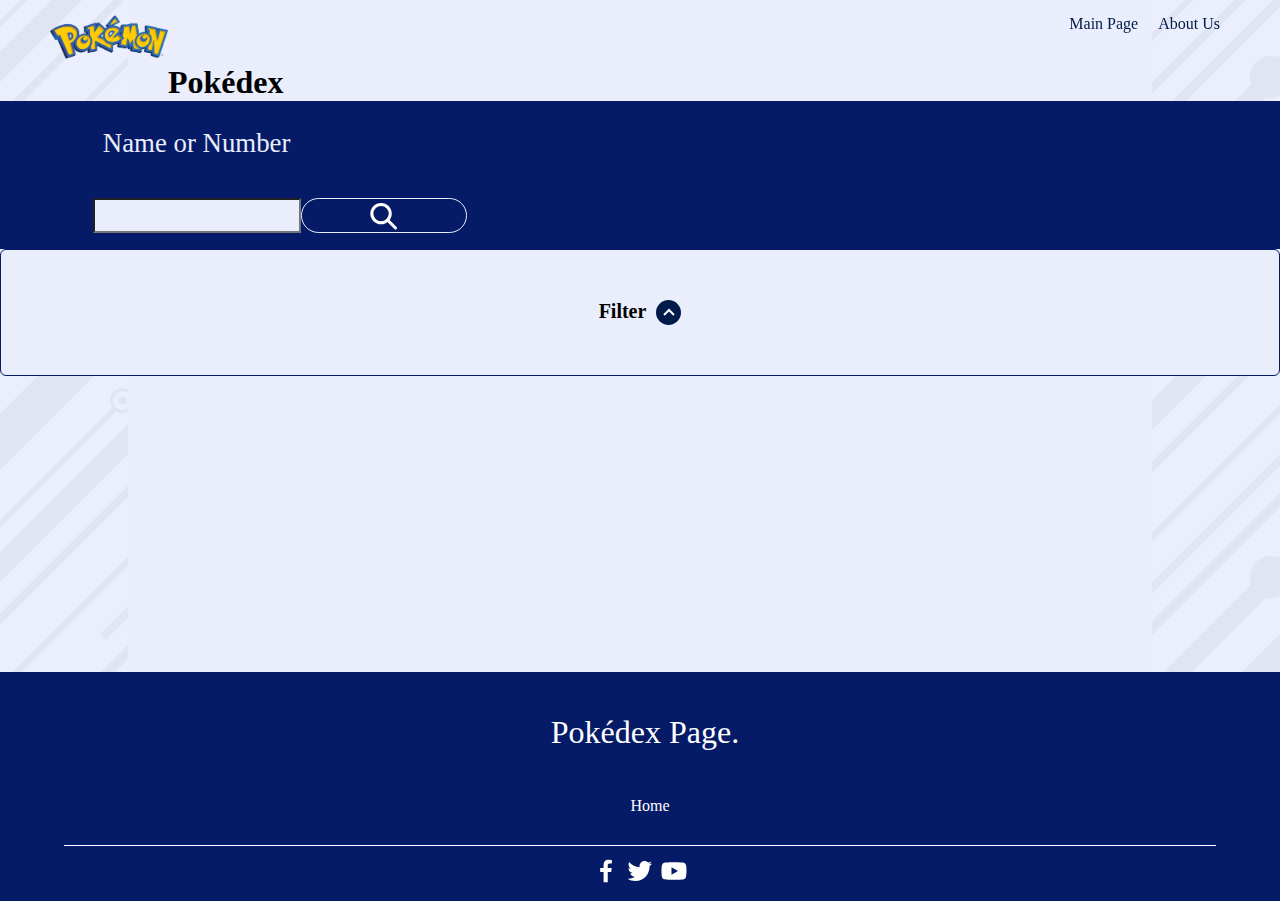
<file: index.html>
<!DOCTYPE html>
<html lang="en">
<head>
    <meta charset="UTF-8">
    <meta name="viewport" content="width=device-width, initial-scale=1.0">
    <title>Pokédex | Pokemon</title>
    <link rel="stylesheet" type="text/css" href="css/estilos.css">
    <link rel="stylesheet" type="text/css" href="css/normalize.css">
    <link rel="stylesheet" type="text/css" href="css/buttonsStyle.css"> 
    <link rel="stylesheet" type="text/css" href="css/Footer.css">
    <link rel="stylesheet" type="text/css" href="css/nav.css">
</head>
<body>
    <nav class="navbar" id="navbar">
        <img class="navbar__logo" src="img/pokemon_logo.png">

        <ul>
            <li class="nav__items">
                <a href="#" class="nav__links">
                    <span class="fill"></span>
                    <span class="title mainPage">Main Page</span>
                </a>
            </li>

            <li class="nav__items">
                <a href="#footer" class="nav__links">
                    <span class="fill"></span>
                    <span class="title aboutUs">About Us</span>
                </a>
            </li>
        </ul>
    </nav>

    <section class="pokedex-header">
        <div class="header-content">
            <h1>Pokédex</h1>
        </div>
    </section>

    <div class="searchbar" id="searchbar">
        <p>Name or Number</p>
        <div class="pokedex-search-input-items">
            <input data-type="name" type="text" id="searchInput" class="button-white-tt-input" autocomplete="off" spellcheck="false" dir="auto">
            <img src="img/searchIcon.svg" alt="" class="buttonSearch" id="buttonSearch">
        </div>
    </div>

    <section class="pokedex filter">
        <section class="pokedex-filter-container">

            <article class="pokedex-filter-padding" id="pokedex-filter-padding">
                <div class="pokedex-filter-results" id="pokedex-filter-results">
                    <h3 alt="?" class="pokedex-filter-name" style="color: black;">Filter
                        <span class="pokedex-filter-arrow">
                            <img src="./img/arrow.svg" alt="arrow" class="pokedex-filter-img">
                        </span>
                    </h3>

                    <div class="pokedex-filter-content">
                        <div class="type-container" id="type-container">
                            <h2>Type</h2>
                            <ul class="pokedex-filter-type" id="pokedex-filter-type">
                                <li class="nav-item">
                                    <button class="btn-normal" id="normal">Normal</button>
                                    <input type="checkbox" data-type=normal class="checkbox-normal" id="checkbox-normal">
                                </li>
                                <li class="nav-item">
                                    <button class="btn-bug" id="bug">Bug</button>
                                    <input type="checkbox" data-type=bug class="checkbox-bug" id="checkbox-bug">
                                </li>
                                <li class="nav-item">
                                    <button class="btn-dragon" id="dragon">Dragon</button>
                                    <input type="checkbox" data-type=dragon class="checkbox-dragon" id="checkbox-dragon">
                                </li>
                                <li class="nav-item">
                                    <button class="btn-fairy" id="fairy">Fairy</button>
                                    <input type="checkbox" data-type=fairy class="checkbox-fairy" id="checkbox-fairy">
                                </li>
                                <li class="nav-item">
                                    <button class="btn-fire" id="fire">Fire</button>
                                    <input type="checkbox" data-type=fire class="checkbox-fire" id="checkbox-fire">
                                </li>
                                <li class="nav-item">
                                    <button class="btn-ghost" id="ghost">Ghost</button>
                                    <input type="checkbox" data-type=ghost class="checkbox-ghost" id="checkbox-ghost">
                                </li>
                                <li class="nav-item">
                                    <button class="btn-ground" id="ground">Ground</button>
                                    <input type="checkbox" data-type=ground class="checkbox-ground" id="checkbox-ground">
                                </li>
                                <li class="nav-item">
                                    <button class="btn-psychic" id="psychic">Psychic</button>
                                    <input type="checkbox" data-type=psychic class="checkbox-psychic" id="checkbox-psychic">
                                </li>
                                <li class="nav-item">
                                    <button class="btn-steel" id="steel">Steel</button>
                                    <input type="checkbox" data-type=steel class="checkbox-steel" id="checkbox-steel">
                                </li>
                                <li class="nav-item">
                                    <button class="btn-dark" id="dark">Dark</button>
                                    <input type="checkbox" data-type=dark class="checkbox-dark" id="checkbox-dark">
                                </li>
                                <li class="nav-item">
                                    <button class="btn-electric" id="electric">Electric</button>
                                    <input type="checkbox" data-type=electric class="checkbox-electric" id="checkbox-electric">
                                </li>
                                <li class="nav-item">
                                    <button class="btn-fighting" id="fighting">Fighting</button>
                                    <input type="checkbox" data-type=fighting class="checkbox-fighting" id="checkbox-fighting">
                                </li>
                                <li class="nav-item">
                                    <button class="btn-flying" id="flying">Flying</button>
                                    <input type="checkbox" data-type=flying class="checkbox-flying" id="checkbox-flying">
                                </li>
                                <li class="nav-item">
                                    <button class="btn-grass" id="grass">Grass</button>
                                    <input type="checkbox" data-type=grass class="checkbox-grass" id="checkbox-grass">
                                </li>
                                <li class="nav-item">
                                    <button class="btn-ice" id="ice">Ice</button>
                                    <input type="checkbox" data-type=ice class="checkbox-ice" id="checkbox-ice">
                                </li>
                                <li class="nav-item">
                                    <button class="btn-poison" id="poison">Poison</button>
                                    <input type="checkbox" data-type=poison class="checkbox-poison" id="checkbox-poison">
                                </li>
                                <li class="nav-item">
                                    <button class="btn-rock" id="rock">Rock</button>
                                    <input type="checkbox" data-type=rock class="checkbox-rock" id="checkbox-rock">
                                </li>
                                <li class="nav-item">
                                    <button class="btn-water" id="water">Water</button>
                                    <input type="checkbox" data-type=water class="checkbox-water" id="checkbox-water">
                                </li>
                            </ul>
                        </div>

                        <div class="region-container" id="region-container">
                            
                            <h2>Region</h2>
                            <ul class="pokedex-filter-region" id="pokedex-filter-region">
                                <li class="nav-item-region" id="nav-item-region">
                                    <button class="btn-kanto" id="kanto">Kanto</button>
                                    <input type="checkbox" data-offset=0 data-limit=151 class="checkbox-kanto" id="checkbox-kanto">
                                </li>
                                <li class="nav-item-region" id="nav-item-region">
                                    <button class="btn-johto" id="johto">Johto</button>
                                    <input type="checkbox" data-offset=151 data-limit=100 class="checkbox-johto" id="checkbox-johto">
                                </li>
                                <li class="nav-item-region" id="nav-item-region">
                                    <button class="btn-hoenn" id="hoenn">Hoenn</button>
                                    <input type="checkbox" data-offset=251 data-limit=135 class="checkbox-hoenn" id="checkbox-hoenn">
                                </li>
                                <li class="nav-item-region" id="nav-item-region">
                                    <button class="btn-sinnoh" id="sinnoh">Sinnoh</button>
                                    <input type="checkbox" data-offset=386 data-limit=108 class="checkbox-sinnoh" id="checkbox-sinnoh">
                                </li>
                                <li class="nav-item-region" id="nav-item-region">
                                    <button class="btn-teselia" id="teselia">Teselia</button>
                                    <input type="checkbox" data-offset=494 data-limit=155 class="checkbox-teselia" id="checkbox-teselia">
                                </li>
                                <li class="nav-item-region" id="nav-item-region">
                                    <button class="btn-kalos" id="kalos">Kalos</button>
                                    <input type="checkbox" data-offset=649 data-limit=72 class="checkbox-kalos" id="checkbox-kalos">
                                </li>
                                <li class="nav-item-region" id="nav-item-region">
                                    <button class="btn-alola" id="alola">Alola</button>
                                    <input type="checkbox" data-offset=721 data-limit=88 class="checkbox-alola" id="checkbox-alola">
                                </li>
                                <li class="nav-item-region" id="nav-item-region">
                                    <button class="btn-galar" id="galar">Galar</button>
                                    <input type="checkbox" data-offset=809 data-limit=96 class="checkbox-galar" id="checkbox-galar">
                                </li>
                                <li class="nav-item-region" id="nav-item-region">
                                    <button class="btn-paldea" id="paldea">Paldea</button>
                                    <input type="checkbox" data-offset=905 data-limit=120 class="checkbox-paldea" id="checkbox-paldea">
                                </li>
                            </ul>
                        </div>
            
                        <div class="color-container" id="color-container">
                            <h2>Color</h2>
                            <ul class="pokedex-filter-color" id="pokedex-filter-color">
                                <li class="nav-item-color" id="nav-item-color">
                                    <button class="btn-black" id="black">Black</button>
                                    <input type="checkbox" data-color=black class="checkbox-black" id="checkbox-black">
                                </li>
                                <li class="nav-item-color" id="nav-item-color">
                                    <button class="btn-blue" id="blue">Blue</button>
                                    <input type="checkbox" data-color=blue class="checkbox-blue" id="checkbox-blue">
                                </li>
                                <li class="nav-item-color" id="nav-item-color">
                                    <button class="btn-brown" id="brown">Brown</button>
                                    <input type="checkbox" data-color=brown class="checkbox-brown" id="checkbox-brown">
                                </li>
                                <li class="nav-item-color" id="nav-item-color">
                                    <button class="btn-gray" id="gray">Gray</button>
                                    <input type="checkbox" data-color=gray class="checkbox-gray" id="checkbox-gray">
                                </li>
                                <li class="nav-item-color" id="nav-item-color">
                                    <button class="btn-green" id="green">Green</button>
                                    <input type="checkbox" data-color=green class="checkbox-green" id="checkbox-green">
                                </li>
                                <li class="nav-item-color" id="nav-item-color">
                                    <button class="btn-pink" id="pink">Pink</button>
                                    <input type="checkbox" data-color=pink class="checkbox-pink" id="checkbox-pink">
                                </li>
                                <li class="nav-item-color" id="nav-item-color">
                                    <button class="btn-purple" id="purple">Purple</button>
                                    <input type="checkbox" data-color=purple class="checkbox-purple" id="checkbox-purple">
                                </li>
                                <li class="nav-item-color" id="nav-item-color">
                                    <button class="btn-red" id="red">Red</button>
                                    <input type="checkbox" data-color=red class="checkbox-red" id="checkbox-red">
                                </li>
                                <li class="nav-item-color" id="nav-item-color">
                                    <button class="btn-white" id="white">White</button>
                                    <input type="checkbox" data-color=white class="checkbox-white" id="checkbox-white">
                                </li>
                                <li class="nav-item-color" id="nav-item-color">
                                    <button class="btn-yellow" id="yellow">Yellow</button>
                                    <input type="checkbox" data-color=yellow class="checkbox-yellow" id="checkbox-yellow">
                                </li>
                            </ul>
                        </div>

                        <div></div>
                        <div></div>
                        <div class="div-btn-filter" id="div-btn-filter">
                            <button class="btn-filter" id="btn-filter">Search</button>
                        </div>
                    </div>
                </div>
                </article>
        </section>
    </section>

    <main>
        <div class="loader__container" id="loader__container">
            <!-- <div class="loader"></div> -->
        </div>

        <div class="pokemonList" id="pokemonList"></div>

        <div class="buttons" id="buttons"></div>
    </main>

    <footer class="footer" id="footer">
        <section class="footer-container">
            <nav class="nav nav--footer">
                <p class="footer__title">Pokédex Page.</p>
                
                <ul class="nav__link nav__link--footer">
                    <li class="nav__items">
                        <a href="#" class="nav__links">Home</a>
                    </li>
                </ul>
            </nav>
        </section>

        <section class="footer__copy">
            <div class="footer__social">
                <a href="#" class="footer__icons"><img src="./img/facebook.svg" class="footer__img"></a>
                <a href="#" class="footer__icons"><img src="./img/twitter.svg" class="footer__img"></a>
                <a href="#" class="footer__icons"><img src="./img/youtube.svg" class="footer__img"></a>
            </div>
        </section>
    </footer>
    
    <!-- <script src="js/Pokemon.js"></script> -->
    <script src="js/PokemonChanges.js"></script>
    <script src="js/PokemonSearch.js"></script>
    <script src="js/PokedexFilter.js"></script>
    <script src="js/scroll.js"></script>
</body>
</html>
</file>
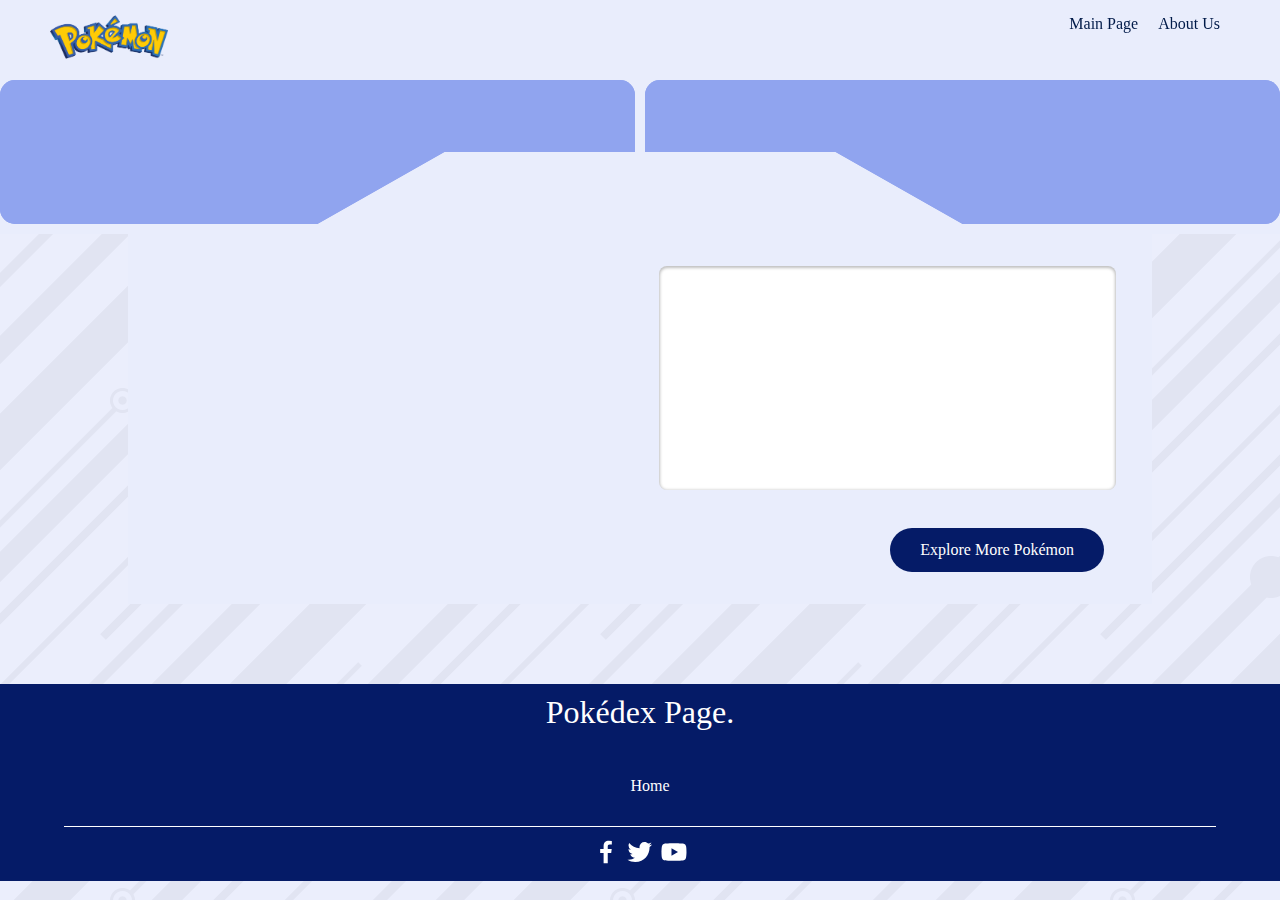
<file: datos-pokemon.html>
<!DOCTYPE html>
<html lang="en">
<head>
    <meta charset="UTF-8">
    <meta name="viewport" content="width=device-width, initial-scale=1.0">
    <title>| Pokédex</title>
    <link rel="stylesheet" type="text/css" href="css/estilosInfo.css">
    <link rel="stylesheet" type="text/css" href="css/normalize.css">
    <link rel="stylesheet" type="text/css" href="css/buttonsStyle.css">
    <link rel="stylesheet" type="text/css" href="css/Footer.css">
    <link rel="stylesheet" type="text/css" href="css/nav.css">
</head>
<body>
    <nav class="navbar" id="navbar">
        <img class="navbar__logo" src="img/pokemon_logo.png">

        <ul>
            <li class="nav__items">
                <a href="index.html" class="nav__links">
                    <span class="fill"></span>
                    <span class="title mainPage">Main Page</span>
                </a>
            </li>

            <li class="nav__items">
                <a href="#footer" class="nav__links">
                    <span class="fill"></span>
                    <span class="title aboutUs">About Us</span>
                </a>
            </li>
        </ul>
    </nav>

    <main>
        <div class="Pokemon__contentblock">
            <div class="pokemonPrevious-container">
                <div class="pokemonPrevious" id="pokemonPrevious"></div>
            </div>

            <div class="pokemonNext-container">
                <div class="pokemonNext" id="pokemonNext"></div>
            </div>

            <div>

            </div>
        </div>

        <div class="pokedex-pokemon__title" id="pokedex-pokemon__title"></div>

        <section class="pokedex-pokemon__details">
            <div class="pokemon__info" id="pokemon__info"></div>

            <section class="information container">
                <div class="pokemon__type" id="pokemon__type"></div>
                <div class="pokemon__data" id="pokemon__data"></div>
                <section class="information__abilities-container" id="information__abilities-container"></section>
                <div class="pokemon__stats" id="pokemon__stats"></div>
            </section>

            <div></div>
            <a class="index-button" href="index.html">Explore More Pokémon</a>
        </section>
    </main>
    
    <footer class="footer" id="footer">
        <section class="footer-container">
            <nav class="nav nav--footer">
                <p class="footer__title">Pokédex Page.</p>
                
                <ul class="nav__link nav__link--footer">
                    <li class="nav__items">
                        <a href="#" class="nav__links">Home</a>
                    </li>
                </ul>
            </nav>
        </section>

        <section class="footer__copy">
            <div class="footer__social">
                <a href="#" class="footer__icons"><img src="./img/facebook.svg" class="footer__img"></a>
                <a href="#" class="footer__icons"><img src="./img/twitter.svg" class="footer__img"></a>
                <a href="#" class="footer__icons"><img src="./img/youtube.svg" class="footer__img"></a>
            </div>
        </section>
    </footer>

    <script src="js/PokemonInformation.js"></script>
    <script src="js/information.js"></script>
    <script src="js/scroll.js"></script>
</body>
</html>
</file>
<file: css/estilos.css>
body {
    background:#E9EDFC url('../img/container_bg.png');
}

h3 {
    display: block;
    font-size: 1.17em;
    margin-block-start: 1em;
    margin-block-end: 1em;
    margin-inline-start: 0px;
    margin-inline-end: 0px;
    padding-inline-start: 10px;
    font-weight: bold;
    color: #E3350D;
}
  p {
    display: block;
    margin-block-start: 1em;
    margin-block-end: 1em;
    margin-inline-start: 0px;
    margin-inline-end: 0px;
    padding-inline-start: 10px;
}

.searchbar{
    background: #051B67;
}

.searchbar p {
    float: left;
    font-size: 167.5%;
    width: 100%;
    color: #E9EDFC;
}

.pokedex-search-input-items, .searchbar p{
    margin-left: 7.2525%;
}

.pokedex-search-input-items{
    position: relative;
    height: 48px;
    padding-top: 13px;
    width: 100%;
    display: inline-flex;
    margin-bottom: 1em;
}

.buttonSearch{
    float: left;
    width: 12.95%;
    position: relative;
    margin-top: unset;
    border: 1px solid #E9EDFC;
    border-radius: 32px;
}

.buttonSearch, .btn-filter, .btn, input[type="checkbox"]{
    cursor: pointer;
}

.nav-item, .nav-item-region, .nav-item-color{
    display: inline-block;
}

.pokemonName{
    text-transform: capitalize;
}

/*  Title */

.header-content{
    width:80%;
    margin: 0 auto;
    background: #E9EDFC;
    padding-top:4rem;
}

.header-content h1{
    margin-left: 40px;
}

/* filter */
section.pokedex.filter {
    margin: 0 auto;
    background: #E9EDFC;
    display: grid;
}

.pokedex-filter-padding{
    padding: 0;
    transition: padding .3s;
    border: 1px solid #051B67;
    border-radius: 6px;
}

.pokedex-filter-padding--add{
    padding-bottom: 30px;
}

.pokedex-filter-results{
    padding: 0 30px 0;
    overflow: hidden;
}

.pokedex-filter-name{
    text-align: left;
    display: flex;
    font-size: 20px;
    padding: 30px 0 30px;
    cursor: pointer;
    justify-content: center;
}

.pokedex-filter-arrow{
    border-radius: 50%;
    background-color: #001A49;
    width: 25px;
    height: 25px;
    display: flex;
    justify-content: center;
    align-items: center;
    align-self: flex-end;
    margin-left: 10px;
    transition:  transform .3s;
}

.pokedex-filter-arrow--rotate{
    transform: rotate(180deg);
}

.pokedex-filter-content{
    display: grid;
    grid-template-columns: repeat(3, 1fr);
    height: 0;
    transition: height .3s;
}

.pokedex-filter-type, .pokedex-filter-region, .pokedex-filter-color{
    display: grid;
    grid-template-columns: repeat(2, 1fr);
}

.nav-item-color, .nav-item-region, .nav-item{
    padding: 10px;
}

.nav-item-color button, .nav-item-region button, .nav-item button{
    max-width: 110px;
    width: 50%;
}

.type-container h2, .region-container h2, .color-container h2, .pokedex-filter-content .div-btn-filter{
    padding-top: 1em;
    padding-bottom: 1em;
}

.pokedex-filter-img{
    display: block;
}

/* loader */

.loader__container{
    width: 80%;
    margin: 0 auto;
    align-content: center;
    background: #E9EDFC;
    display: flex;
    justify-content: center;
    padding-top: 1em;
    padding-bottom: 1em;
}
.loader{
    width: 60px;
    height: 60px;
    border-radius: 50%;
    animation: spin 1.2s linear infinite;
}

.loader::before, .loader::after{
    content: '';
    position: absolute;
    border-radius: inherit;
}

.loader::before{
    width: 100%;
    height: 100%;
    background-image: linear-gradient(0deg,
    #f0c 0%,
    #80f 100%);
}

.loader::after{
    width: 85%;
    height: 85%;
    background: #E9EDFC;
    top: 50%;
    left: 50%;
    transform: translate(-50%, -50%);
}

@keyframes spin {
    to{
        transform: rotate(360deg);
    }
}

/* pokemon list */
.button-white-tt-input{
    position: relative; 
    vertical-align: top;
    background-color: #E9EDFC;
    color: #212121;
}

.pokemonList {
    width:80%;
    margin: 0 auto;
    align-content: center;
	display: grid;
	grid-gap: 38px;
    padding-top: 5rem;
    padding-right: 2rem;
    padding-left: 2rem;
	grid-template-columns: repeat(5, 1fr);
    color: #fff;
    transition: all 0.8s ease-in-out;
    background: #E9EDFC;
}

.pokemonList .item{
    background-position: bottom;
    background-size: cover;
    border-radius: 10px;
    /* background: #FFEDD7; */
    height: 17.5rem;
    border: 1px solid rgb(18, 17, 17);
    cursor: pointer;
    color: #313131;

    transition: 0.3s ease-in-out;
    
}

.pokemonList .item .glass{
    width: 100%;
    height: 100%;
    /* background: rgba(25, 34, 42, 0.25); */
    border-radius: 10px;
    backdrop-filter: blur(0px);
    border: 1px solid rgb(18, 17, 17);

    transition: all 0.5s ease-in-out;
}

.pokemonList .item .glass:hover{
    border: 1px solid rgb(41, 39, 39);
    /* background: rgba(25, 34, 42, 0.45); */
    background: #FFEDD7;
    box-shadow: 0 0 1px rgb(22, 60, 85);
    backdrop-filter: blur(5px);
    
}

.pokemonList .item:hover{
    transform: scale(1.01) translateY(-5px);
}

.pokemonList img{
    height: 200px;
    width: 100%;
    margin-top: -2em;
}

.pokemonList .item .glass .pokemonName{
    display: block;
    /* margin-block-start: 1em; */
    margin-block-end: .5em;
    margin-inline-start: 0px;
    margin-inline-end: 0px;
    padding-inline-start: 10px;
}

.pokemonList .item .glass button{
    cursor: pointer;
}

.pokemonList .item .glass .type-container{
    display: grid;
    grid-template-columns: repeat(2, 1fr);
    grid-gap: 8px;
    padding: 0 5px 0 5px;
    /* gap: 10px; */

}

.pokemonName{
    font-weight: bold;
}

.buttons{
    margin: 0 auto;
    width: 80%;
    display: flex;
    justify-content: end;
    padding-top: 4rem;
    padding-bottom: 7.5rem;
    background:#E9EDFC;
}

.btn, .btn-filter {
    background-color: #051B67;
    color: #fff;
    text-decoration: none;
    padding: 13px 30px;
    border-radius: 32px;
    margin-bottom: 2em;
    margin-right: 3em;
}

@media (max-width:1100px){
    /*responsive Contact form*/

    .pokemonList, .header-content, .buttons, .loader__container{
        width: 90%;
    }
}
@media (max-width:800px){
    /*responsive Contact form*/

    .nav-item-color button, .nav-item-region button, .nav-item button{
        width: 75%;
    }

    .header-contact{
        height: 80vh;
    }
    .pokemonList{
        margin: 0 auto;
        width: 90%;
        padding-top: 4rem;
        padding-right: 2rem;
        padding-left: 2rem;
        grid-template-columns: repeat(4, 1fr);
    }

    .buttons{
        justify-content: center;
    }

    .btn {
        margin-right: 0;
    }
}

@media (max-width: 450px){
    body {
        background:#E9EDFC;
    }

    section.pokedex.filter {
        background:#E9EDFC url('../img/container_bg.png');
    }

    .pokedex-filter-content{
        grid-template-columns: repeat(1, 1fr);
    }

    .nav-item-color button, .nav-item-region button, .nav-item button, .loader__container{
        width: 80%;
    }

    .pokemonList{
        margin: 0 auto;
        width: 90%;
        gap: 2rem;
        padding-top: 3rem;
        grid-template-columns: repeat(1, 1fr);
        margin-top: 5rem !important;
        /* grid-column: 4;
	    grid-row: 6;  */
    }

    .pokemonList .item{
    height: 28rem; 
    margin-bottom: 2rem;
    }

    .pokemonList .item .glass p {
        margin-top: 16%;
       
    }

    .pokemonList .item .glass h5{
        width: 90%;
    }

    .pokemonList img{
        height: 320px;
    }
}
</file>
<file: css/buttonsStyle.css>
/* botones filter */

.btn-flying{
    background: linear-gradient(to bottom, #3DC7EF 50%, #BDB9B8 50%); 
}

.btn-dragon{
    background: linear-gradient(to bottom, #53A4CF 50%, #F16E57 50%); 
    color: #fff;
}

.btn-ground{
    background: linear-gradient(to bottom, #F7DE3F 50%, #AB9842 50%); 
}

.btn-normal{
    background: #A4ACAF;
}

.btn-bug{
    background: #729F3F;
    color: #fff;
}

.btn-fairy{
    background: #FDB9E9;
}

.btn-fire{
    background: #FD7D24;
    color: #fff;
}

.btn-ghost{
    background: #7B62A3;
    color: #fff;
}

.btn-psychic{
    background: #F366B9;
    color: #fff;
}

.btn-steel{
    background: #9EB7B8;
}

.btn-dark{
    background: #707070;
    color: #fff;
}

.btn-electric{
    background: #EED535;
}

.btn-fighting{
    background: #D56723;
    color: #fff;
}

.btn-grass{
    background: #9BCC50;
}

.btn-ice{
    background: #51C4E7;
}

.btn-poison{
    background: #B97FC9;
    color: #fff;
}

.btn-rock{
    background: #A38C21;
    color: #fff;
}

.btn-water{
    background: #4592C4;
    color: #fff;
}

button{
    border: 2px solid #A4A4A4;
    border-radius: 5px;
    text-transform: capitalize;
}
</file>
<file: css/Footer.css>
/* Footer */

.footer{
    background-color: #051B67;
}

.footer__title{
    font-weight: 300;
    font-size: 2rem;
    margin-bottom: 30px;
}

.footer__title{
    color: #fff;
    text-align: center;
}

.footer-container{
    border-bottom: 1px solid #fff;
    padding-bottom: 60px;
}

.nav--footer{
    padding-bottom: 20px;
    display: grid;
    gap: 1em;
    grid-auto-flow: row;
    height: 100%;
}

.nav__link--footer{
    display: flex;
    margin: 0;
    margin-right: 20px;
    flex-wrap: wrap;
    justify-content: center;
}

.footer__copy{
    --padding-container: 30px 0;
    text-align: center;
    color: #fff;
}

.footer__icons{
    margin-bottom: 10px;
}

.footer__img{
    width: 30px;
}

.nav__items{
    list-style: none;
}

.nav__links{
    color: #fff;
    text-decoration: none;
}

.footer__copy, .footer-container{
    width: 90%;
    max-width: 1200px;
    margin: 0 auto;
    overflow: hidden;
    padding: 10px 0;
}
</file>
<file: css/nav.css>
/* nav */

.navbar{
    position: fixed;
    top: 0;
    left: 0;
    display: flex;
    width: 100%;
    justify-content: space-between;
    color: whitesmoke;
    z-index: 99999;
    transition: all 0.8s ease-in-out;
    border-bottom: 1px solid rgba(31, 47, 63, 0);
    padding: 0px 50px;
    backdrop-filter: blur(0px);
}

/* .navbar {
    backdrop-filter: blur(20px);
    padding: 5px 30px;
    background: rgba(25, 34, 42, 0.25);
    box-shadow: 0 0 1px rgb(22, 60, 85);
    border-bottom: 1px solid rgba(31, 47, 63, 0.25);
} */

.navbar.abajo {
    /* backdrop-filter: blur(20px); */
    padding: 5px 30px;
    background: rgba(25, 34, 42, 0.25);
    box-shadow: 0 0 1px rgb(22, 60, 85);
    border-bottom: 1px solid rgba(31, 47, 63, 0.25);
}

.navbar ul{
    list-style: none;
    display: flex;
    justify-content: space-around;
}

.navbar ul li {
    cursor: pointer;
}

.navbar ul li .nav__links{
    color: #001a49;
    display: block;
    padding: 15px 10px;
    text-decoration: none;
    transition: 0.5s ease-in-out;
}

.navbar__logo{
    width: 10%;
}

@media (max-width:800px){

    .navbar__logo{
        width: 15%;
    }
}

@media (max-width:450px){
    .navbar{
        padding: 0px 10px;
    }

    .navbar__logo{
        width: 20%;
    }
}
</file>
<file: css/estilosInfo.css>
body {
    background:#E9EDFC url('../img/container_bg.png');
}

/* nav */

.nav{
    background: #051B67;
    height: 100%;
    display: flex;
    align-items: center;
}

.nav.container ul{
    margin-left: auto;
    padding: 0;
    display: grid;
    grid-auto-flow: column;
    grid-auto-columns: max-content;
    gap: 2em;
}

.nav.container ul li{
    list-style: none;
}

.nav.container ul li a{
    text-decoration: none;
    color: #E9EDFC;
}

/* paginacion */
.pokemonName{
    text-transform: capitalize;
}

.Pokemon__contentblock {
    margin: 0 auto;
    align-content: center;
	display: grid;
	grid-gap: 10px;
    padding-top:5rem;
	grid-template-columns: repeat(2, 1fr); 
    color: white;
    background: #E9EDFC;
}

.pokemonPrevious-container, .pokemonNext-container{
    cursor: pointer;
    background-color: #90A4EF;
    height: 9rem;
    border-radius: 15px;
}

.pokemonPrevious, .pokemonNext{
    display: flex;
    justify-content: space-between;
    cursor: pointer;
    background-color: #90A4EF;
    height: 9rem;
    border-radius: 15px;
}

.pokemonNext, .pokemonNext-container{
    clip-path: polygon(0 50%, 0 0, 100% 0, 100% 100%, 50% 100%, 30% 50%);
}

.pokemonPrevious, .pokemonPrevious-container{
    clip-path: polygon(0 100%, 0 0, 100% 0, 100% 50%, 70% 50%, 50% 100%);
}

.pokemonPrevious :hover, .pokemonNext :hover, .pokemonPrevious-container :hover, .pokemonNext-container :hover{
    background-color: #3258E1;
    border-radius: 15px;
}

.Pokemon-ImgPrevious, .Pokemon-ImgNext{
    height: 100%;
    display: block;
    position: relative;
}

.Pokemon-ImgNext .PokemonImg, .Pokemon-ImgPrevious .PokemonImg{
    height: 140px;
    float: right;
    opacity: 60%;
}

.Pokemon-ImgNext .PokemonImg{
    float: right;
    margin-right: 30px;
}

.Pokemon-ImgPrevious .PokemonImg{
    float: left;
    margin-left: 35px;
}

.pokemonNext .pokemonName, .pokemonPrevious .pokemonName{
    padding-top: 5%;
    font-size: 125%;
}

.Pokemon-ImgPrevious .information__img, .Pokemon-ImgNext .information__img{
    background-color: white;
    border-radius: 100%;
}

.Pokemon-ImgPrevious .information__arrow, .Pokemon-ImgNext .information__arrow {
    position: absolute;
    top: 40%;
}

.Pokemon-ImgPrevious .information__arrow {
    left: 0;
}

.Pokemon-ImgNext .information__arrow {
    right: 0;
}

.information__ability-name, .stats-fonts.stats{
    text-transform: capitalize;
}

/* pokemon info */

.pokedex-pokemon__title{
    width:80%;
    margin: 0 auto;
    justify-content: center;
    align-items: center;
    gap: .5em;
    font-size: 225%;
    background: #E9EDFC;
    display: flex;
}

.pokedex-pokemon__details{
    width:80%;
    margin: 0 auto;
    align-content: center;
    display: grid;
	grid-gap: 38px;
    margin-bottom:5rem;
	grid-template-columns: repeat(2, 2fr);
    background: #E9EDFC;
}

.pokemon__info{
    border-radius: 5px;
    position: relative;
    margin-left: 7.2525%;
    margin-top: 2em;
}

.pokemon__info .Pokemon-Img img {
    background: #fff;
    box-shadow: 0px 1px 3px 1px rgba(0, 0, 0, 0.25) inset;
    float: left;
    width: 100%;
    padding-bottom: 30px;
    border-radius: 8px;
}

.information{
    gap: 1em;
    color: #051B67;
}

section.information.container{
    border-radius: 8px;
    margin-right: 7.2525%;
    background-color: #fff;
    box-shadow: 0px 1px 3px 1px rgba(0, 0, 0, 0.25) inset;
    padding: 56px 20px 20px 20px;
    display: flex;
    flex-direction: column;
    position: relative;
    margin-top: 2em;
}

.type-container{
    display: flex;
    justify-content: center;
    align-items: center;
    flex-wrap: wrap;
    gap: 16px;
}

.pokemon__type, .pokemon__stats h3{
    text-align: center;
}

.pokemon__type h3{
    padding-top: .5em;
    padding-bottom: .5em;
}

.pokemon__data{
    display: grid;
	grid-gap: 38px;
	grid-template-columns: repeat(2, 1fr);
}

.information__abilities-container{
    display: grid;
    gap: 1em;
    padding-top: 50px;
    padding-bottom: 50px;
}

.information__abilities-padding{
    padding: 0;
    transition: padding .3s;
    border: 1px solid #051B67;
    border-radius: 6px;
}

.information__abilities-padding--add{
    padding-bottom: 30px;
}

.information__abilities-results{
    padding: 0 30px 0;
    overflow: hidden;
}

.information__ability-name{
    text-align: left;
    display: flex;
    font-size: 20px;
    padding: 30px 0 30px;
    cursor: pointer;
    /* color: #001A49; */
    justify-content: space-between;
}

.information__arrow{
    border-radius: 50%;
    background-color: #001A49;
    width: 25px;
    height: 25px;
    display: flex;
    justify-content: center;
    align-items: center;
    align-self: flex-end;
    margin-left: 10px;
    transition:  transform .3s;
}

.information__arrow--rotate{
    transform: rotate(180deg);
}

.information__ability-description{
    text-align: left;
    height: 0;
    transition: height .3s;
}

.information__img{
    display: block;
}

.questions__copy{
    width: 60%;
    margin: 0 auto;
    margin-bottom: 30px;
}

.pokemon__stats .stats-info{
    display: flex;
    align-items: center;
}

.pokemon__stats .stats-info .stats-fonts.stats{
    text-align: left;
    padding-right: 8px;
    min-width: 120px;
    border-right: 1px solid #e0e0e0;
    font-weight: 700;
}

.pokemon__stats .stats-info .stats-fonts{
    color: #212121;
    margin-right: 8px;
    min-width: 19px;
}

.pokemon__stats .stats-info .progress-bar{
    flex: 1;
    height: 4px;
}


.index-button {
    background-color: #051B67;
    justify-self: end;
    color: #fff;
    text-decoration: none;
    padding: 13px 30px;
    border-radius: 32px;
    margin-bottom: 2em;
    margin-right: 3em;
}

@media (max-width:800px){
    /*responsive Contact form*/

    .pokedex-pokemon__details{
        grid-template-columns: repeat(1, 1fr);
    }

    .pokemon__info, section.information.container{
        width: 85.49%;
        margin-left: 7.2525%;
    }
}

@media (max-width:450px){
    /*responsive Contact form*/

    .pokedex-pokemon__details, .pokedex-pokemon__title{
        width: 100%;
    }

    .index-button {
        justify-self: center;
        margin-right: 0;
    }

    .Pokemon__contentblock{
        gap: .5rem;
        font-size: 90%;
        grid-template-columns: repeat(2, 1fr);;
    }

    .pokemonPrevious, .pokemonNext, .pokemonPrevious-container, .pokemonNext-container{
        height: 5rem;
        border-radius: 10px;
    }

    .Pokemon-ImgPrevious .PokemonImg, .Pokemon-ImgNext .PokemonImg{
        height: 70px;
    }

    .Pokemon-ImgPrevious .PokemonImg{
        float: left;
    }
    
    .Pokemon-ImgNext .PokemonImg{
        float: right;
    }

    .pokemonNext .pokemonName, .pokemonPrevious .pokemonName{
        font-size: 100%;
    }
}

@media (max-width:320px){
    /*responsive Contact form*/

    .pokemon__info, section.information.container{
        width: 75.49%;
        margin-left: 7.2525%;
    }
}
</file>
